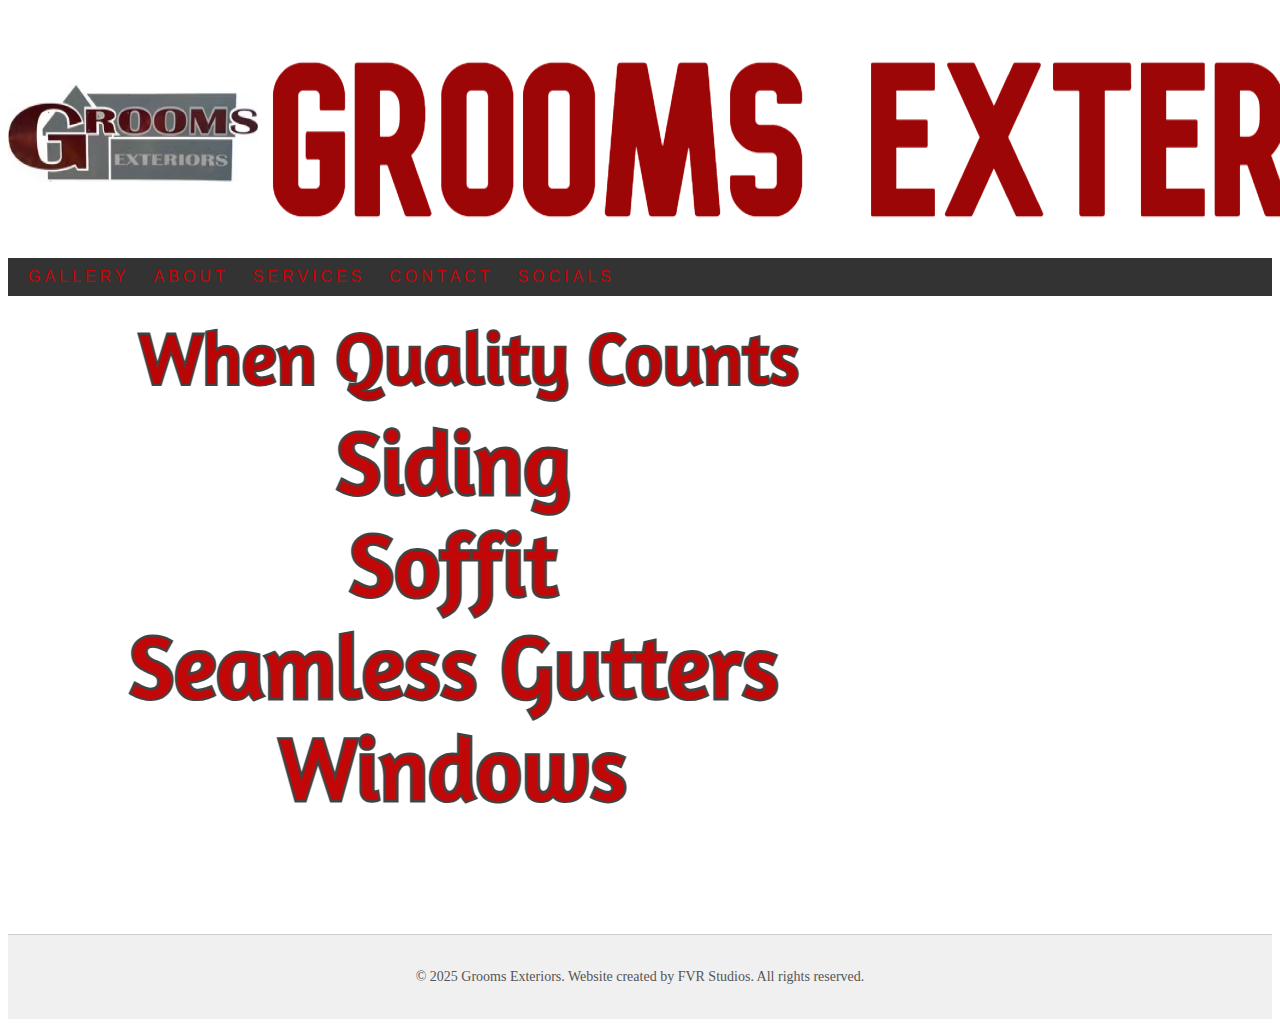
<file: index.html>
<!--Home Page-->
<!DOCTYPE html>
<head>
<!--Links styles.css to html-->
<link rel = "stylesheet" href = "style.css">
</head>
<div class="home">
    <img src="Images/groom_off_log.avif" width="250" height="250">
    <img src="Images/long_log_grext.png">
</div>

<div class="navbar">
    <a href="gallery.html">GALLERY</a>
    <a href="about.html">ABOUT</a>
    <a href="services.html">SERVICES</a>
    <a href="contact.html">CONTACT</a>
    <a href="socials.html">SOCIALS</a>
  </div>

<div class="wrapper">
<div class="intro">
    <img src="Images/Quality.png">
</div>

  <div class="image-container">
  <img src="Images/before_after_1.png" class="fade-img">
  <img src="Images/before_after_2.png" class="fade-img">
  <img src="Images/before_after_3.png" class="fade-img">
</div>
</div>

<div class="wrapper1">
   <p style="margin-top: -230px;"><img src="Images/SSSW.png"></p>
   </div>


<footer class="site-footer">
  <p>&copy; 2025 Grooms Exteriors. Website created by FVR Studios. All rights reserved.</p>
</footer>
</html>
</file>
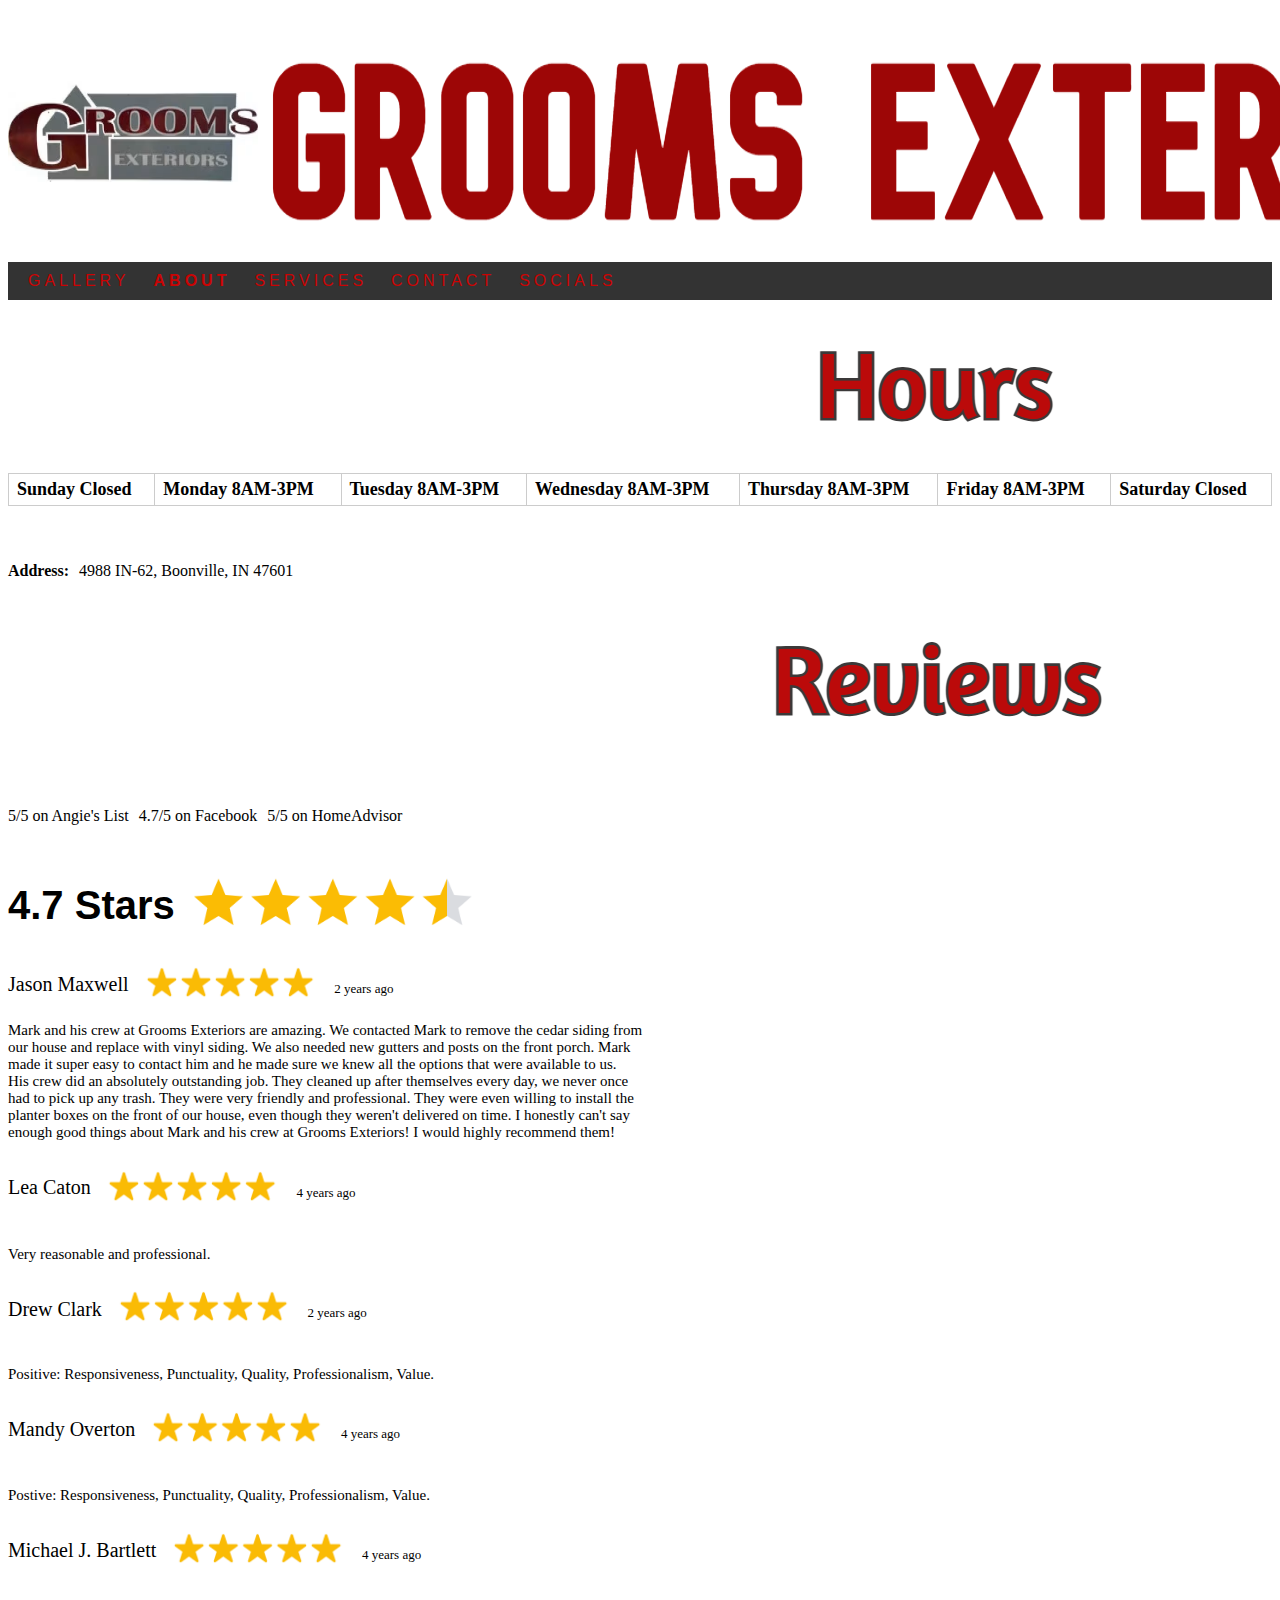
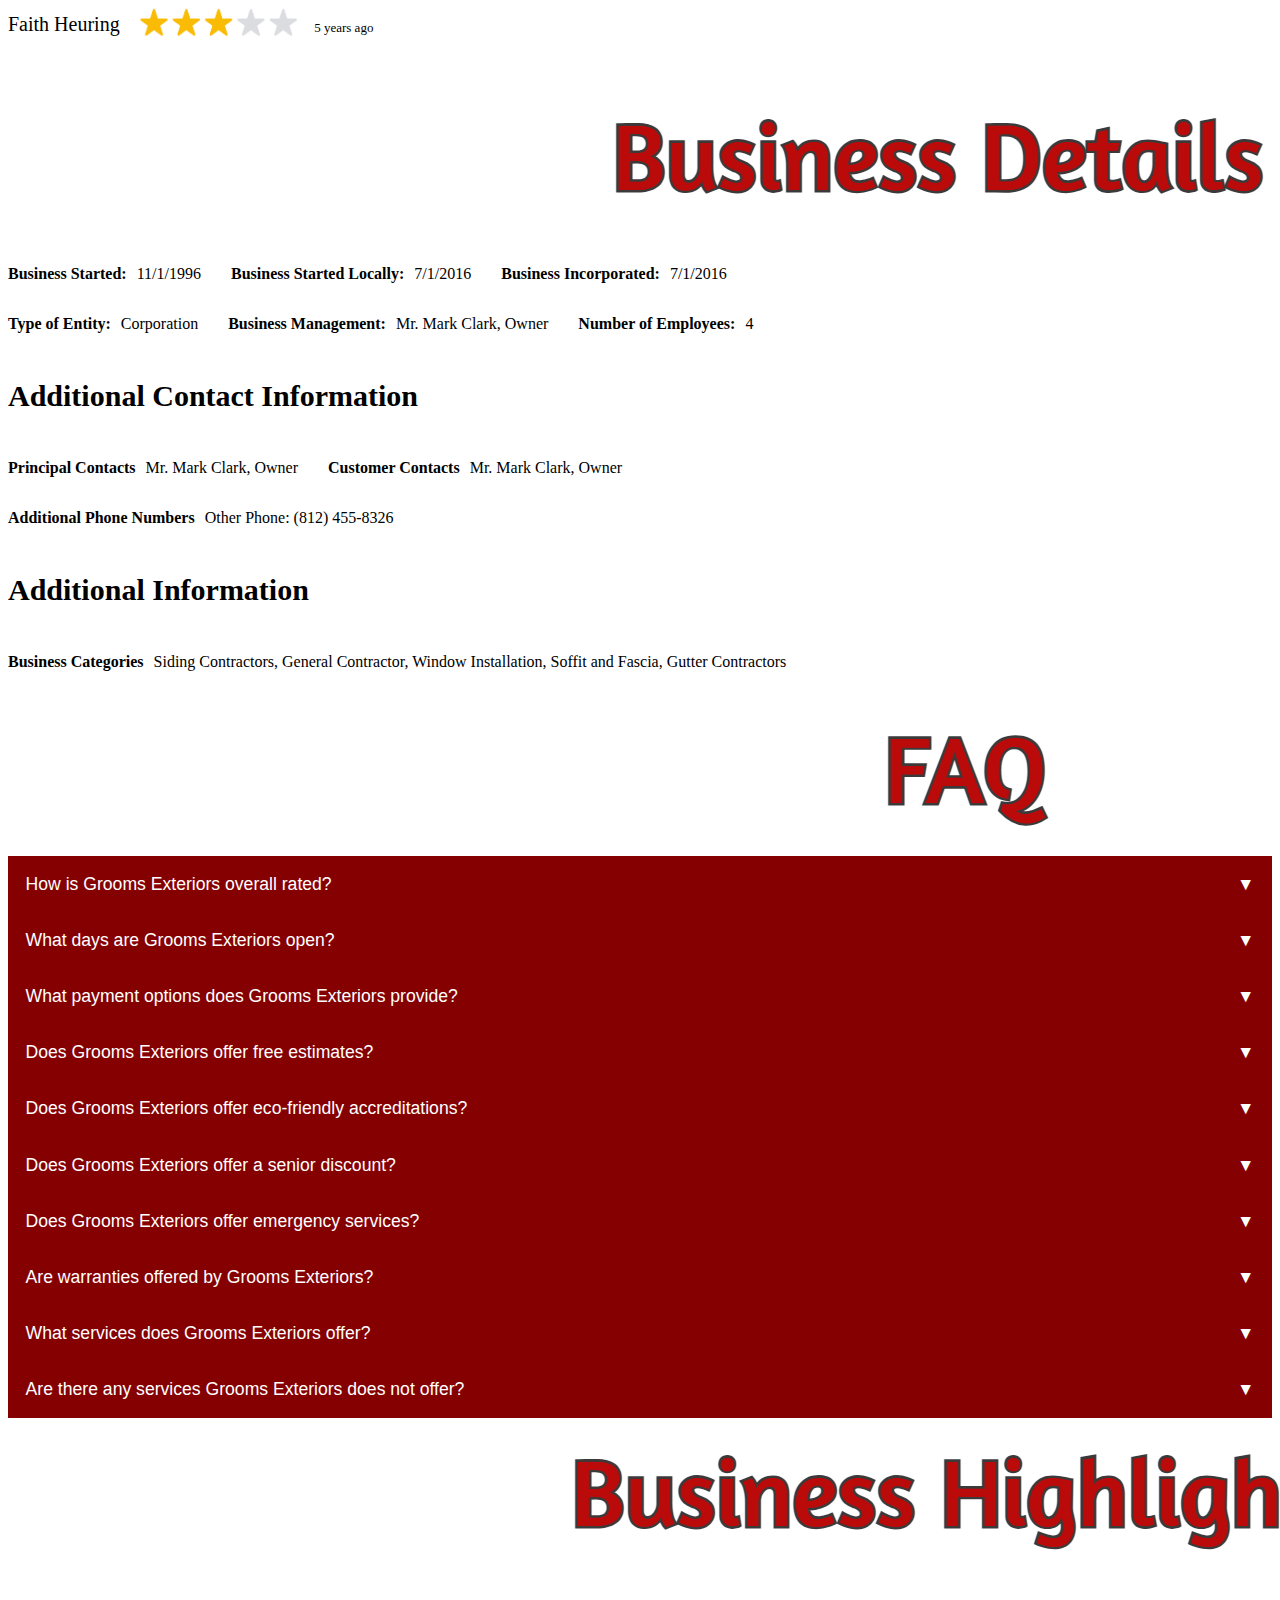
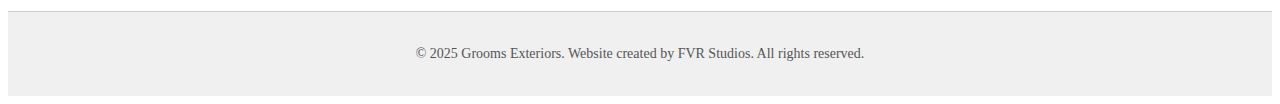
<file: about.html>
<!DOCTYPE html>
<head>
<!--Links styles.css to html-->
<link rel = "stylesheet" href = "aboutstyle.css">
</head>
<div class="home">
    <a href="index.html"><img src="Images/groom_off_log.avif" width="250" height="250"></a>
    <img src="Images/long_log_grext.png">
</div>

<div class="navbar">
    <a href="gallery.html">GALLERY</a>
    <b><a href="">ABOUT</a></b>
    <a href="services.html">SERVICES</a>
    <a href="contact.html">CONTACT</a>
    <a href="socials.html">SOCIALS</a>
  </div>

<div class="borderGE">
  <p style="margin-left: 480px;"><img src="Images/hours.png"></p>
</div>

<div class="hours">
  <table>
    <tbody>
  <th>Sunday  Closed</th>
  <th>Monday  8AM-3PM</th>
  <th>Tuesday  8AM-3PM</th>
  <th>Wednesday  8AM-3PM</th>
  <th>Thursday  8AM-3PM</th>
  <th>Friday  8AM-3PM</th>
  <th>Saturday  Closed</th>
  </tbody>
  </table>
</div>

<div class="wrapper1">
  <p><b>Address:</b></p>
  <p>4988 IN-62, Boonville, IN 47601</p>
</div>

<div class="borderGE">
  <p style="margin-left: 480px;"><img src="Images/reviews.png"></p>
</div>


  <div class="wrapper1">
    <p>5/5 on Angie's List</p>
    <p>4.7/5 on Facebook</p>
    <p>5/5 on HomeAdvisor</p>
  </div>

<div class="height">
<div class="wrapper">
    <b><p style="font-size: 40px; font-family:Impact, Haettenschweiler, 'Arial Narrow Bold', sans-serif; margin-top: 64px;">4.7 Stars</p></b>
    <p style="margin-top: 27px;"><img src="Images/rating_stars.png" height="80px"></p>
  </div>

  <div class="wrapper">
  <p style="font-size: 20px;">Jason Maxwell</p>
  <img src="Images/5_star.png" height="43px">
  <p style="font-size: 13px; margin-top: 25px;">2 years ago</p>
  </div>
  </div>

  <p style="font-size: 15px;">Mark and his crew at Grooms Exteriors are amazing. We contacted Mark to remove the cedar siding from<br>
    our house and replace with vinyl siding. We also needed new gutters and posts on the front porch. Mark<br>
    made it super easy to contact him and he made sure we knew all the options that were available to us.<br>
    His crew did an absolutely outstanding job. They cleaned up after themselves every day, we never once<br>
    had to pick up any trash. They were very friendly and professional. They were even willing to install the<br>
    planter boxes on the front of our house, even though they weren't delivered on time. I honestly can't say<br>
    enough good things about Mark and his crew at Grooms Exteriors! I would highly recommend them!</p>

  <div class="wrapper">
  <p style="font-size: 20px;">Lea Caton</p>
  <p style="margin-top: 12px;"><img src="Images/5_star.png" height="43px"></p>
  <p style="font-size: 13px; margin-top: 29px;">4 years ago</p>
  </div>

  <p style="font-size: 15px;">Very reasonable and professional.</p>

<div class="wrapper">
  <p style="font-size: 20px;">Drew Clark</p>
  <p style="margin-top: 10px;"><img src="Images/5_star.png" height="43px"></p>
  <p style="font-size: 13px; margin-top: 27px;">2 years ago</p>
</div>

<p style="font-size: 15px;">Positive: Responsiveness, Punctuality, Quality, Professionalism, Value.</p>

<div class="wrapper">
  <p style="font-size: 20px;">Mandy Overton</p>
  <p style="margin-top: 11px;"><img src="Images/5_star.png" height="43px"></p>
  <p style="font-size: 13px; margin-top: 28px;">4 years ago</p>
</div>

<p style="font-size: 15px;">Postive: Responsiveness, Punctuality, Quality, Professionalism, Value.</p>

<div class="wrapper">
  <p style="font-size: 20px;">Michael J. Bartlett</p>
  <p style="margin-top: 11px;"><img src="Images/5_star.png" height="43px"></p>
  <p style="font-size: 13px; margin-top: 28px;">4 years ago</p>
</div>

<div class="wrapper">
  <p style="font-size: 20px;">Faith Heuring</p>
  <p style="margin-top: 7px;"><img src="Images/3_star.png" height="50px"></p>
  <p style="font-size: 13px; margin-top: 27px;">5 years ago</p>
</div>

<div class="borderGE">
  <p style="margin-left: 480px;"><img src="Images/b_d.png"></p>
</div>


<div class="wrapper2">
<b><p>Business Started:</p></b>
<p style="text-indent: 10px">11/1/1996</p>
<b><p style="text-indent: 30px">Business Started Locally:</p></b>
<p style="text-indent: 10px">7/1/2016</p>
<b><p style="text-indent: 30px">Business Incorporated:</p></b>
<p style="text-indent: 10px">7/1/2016</p>
</div>

<div class="wrapper2">
<b><p>Type of Entity:</p></b>
<p style="text-indent: 10px">Corporation</p>
<b><p style="text-indent: 30px">Business Management:</p></b>
<p style="text-indent: 10px">Mr. Mark Clark, Owner</p>
<b><p style="text-indent: 30px">Number of Employees:</p></b>
<p style="text-indent: 10px">4</p>
</div>

<b><p style="font-size: 30px;">Additional Contact Information</p></b>

<div class="wrapper2">
<b><p>Principal Contacts</p></b>
<p style="text-indent: 10px">Mr. Mark Clark, Owner</p>
<b><p style="text-indent: 30px">Customer Contacts</p></b>
<p style="text-indent: 10px">Mr. Mark Clark, Owner</p>
</div>

<div class="wrapper2">
<b><p>Additional Phone Numbers</p></b>
<p style="text-indent: 10px">Other Phone: (812) 455-8326</p>
</div>

<b><p style="font-size: 30px;">Additional Information</p></b>

<div class="wrapper2">
<b><p>Business Categories</p></b>
<p style="text-indent: 10px">Siding Contractors, General Contractor, Window Installation, Soffit and Fascia, Gutter Contractors</p>
</div>

<div class="borderGE">
  <p style="margin-left: 510px;"><img src="Images/FAQ.png"></p>
</div>

<button class="accordion">How is Grooms Exteriors overall rated?</button>
<div class="panel">
  <p>Grooms Exteriors is currently rated 5 overall out of 5.</p>
</div>

<button class="accordion">What days are Grooms Exteriors open?</button>
<div class="panel">
  <p>Monday: 7:00 AM - 7:00 PM

Tuesday: 7:00 AM - 7:00 PM

Wednesday: 7:00 AM - 7:00 PM

Thursday: 7:00 AM - 7:00 PM

Friday: 7:00 AM - 7:00 PM

Saturday: 7:00 AM - 7:00 PM</p>
</div>

<button class="accordion">What payment options does Grooms Exteriors provide?</button>
<div class="panel">
  <p>What payment options does Grooms Exteriors provide?</p>
</div>

<button class="accordion">Does Grooms Exteriors offer free estimates?</button>
<div class="panel">
  <p>Does Grooms Exteriors offer free estimates?</p>
</div>

<button class="accordion">Does Grooms Exteriors offer eco-friendly accreditations?</button>
<div class="panel">
  <p>Yes, Grooms Exteriors offers eco-friendly accreditations.</p>
</div>

<button class="accordion">Does Grooms Exteriors offer a senior discount?</button>
<div class="panel">
  <p>No, Grooms Exteriors does not offer a senior discount.</p>
</div>

<button class="accordion">Does Grooms Exteriors offer emergency services?</button>
<div class="panel">
  <p>Does Grooms Exteriors offer emergency services?</p>
</div>

<button class="accordion">Are warranties offered by Grooms Exteriors?</button>
<div class="panel">
  <p>Are warranties offered by Grooms Exteriors?</p>
</div>

<button class="accordion">What services does Grooms Exteriors offer?</button>
<div class="panel">
  <p>Grooms Exteriors offers the following services: We Install Mastic vinyl siding,all types of shake and speciality siding.<br>
     Replacement windows,Soffit and seamless guttering. 5" and 6"</p>
</div>

<button class="accordion">Are there any services Grooms Exteriors does not offer?</button>
<div class="panel">
  <p >Are there any services Grooms Exteriors does not offer?</p>
</div>


<script>
  const accordions = document.querySelectorAll(".accordion");
  accordions.forEach(btn => {
    btn.addEventListener("click", function () {
      this.classList.toggle("active");
      const panel = this.nextElementSibling;
      panel.style.display = panel.style.display === "block" ? "none" : "block";
    });
  });
</script>

<div class="borderGE">
  <p style="margin-left: 510px;"><img src="Images/B_H.png"></p>
</div>



<footer class="site-footer">
  <p>&copy; 2025 Grooms Exteriors. Website created by FVR Studios. All rights reserved.</p>
</footer>
</html>
</file>
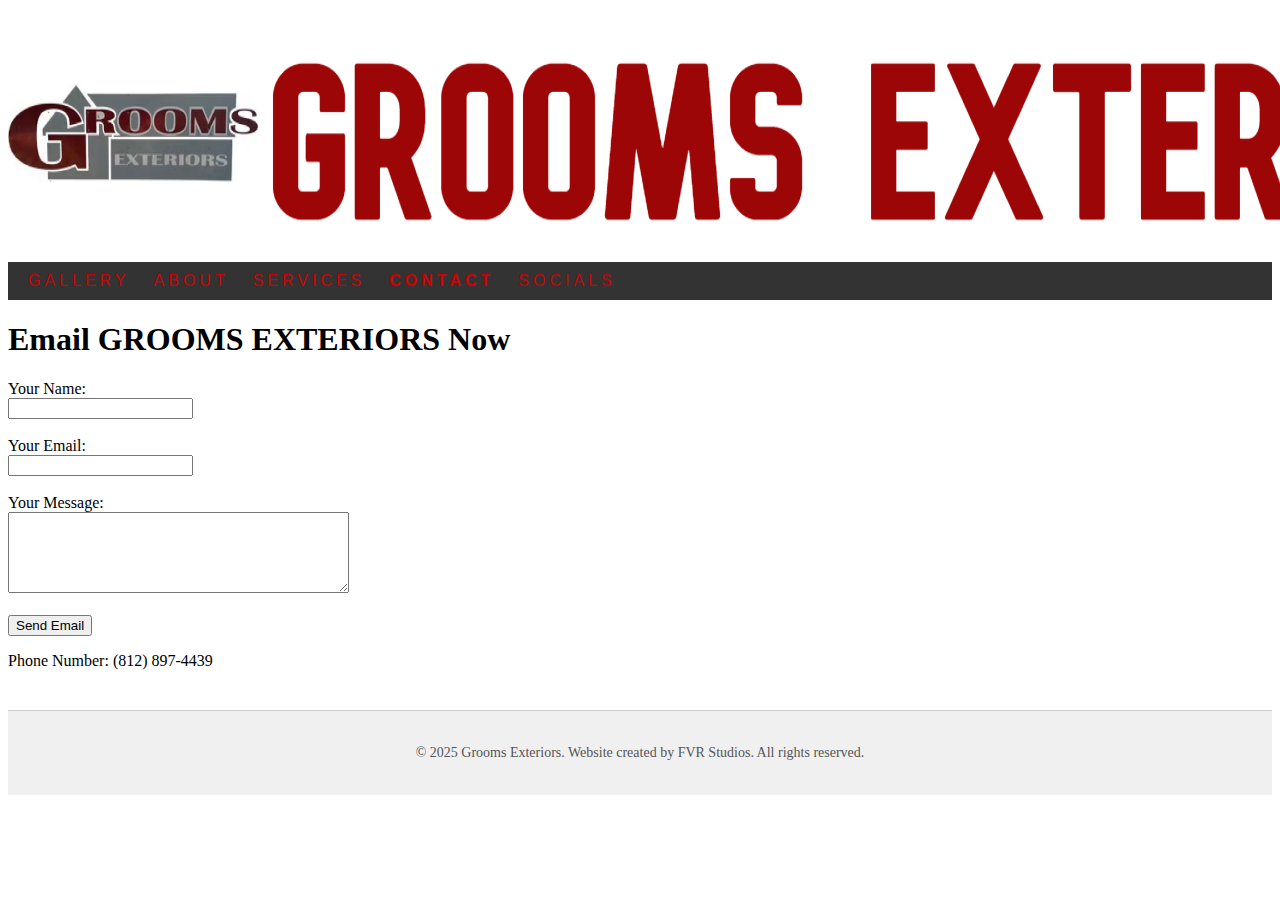
<file: contact.html>
<!DOCTYPE html>
<head>
<!--Links styles.css to html-->
<link rel = "stylesheet" href = "contactstyle.css">
</head>
<div class="home">
    <a href="index.html"><img src="Images/groom_off_log.avif" width="250" height="250"></a>
    <img src="Images/long_log_grext.png">
</div>

<div class="navbar">
    <a href="gallery.html">GALLERY</a>
    <a href="about.html">ABOUT</a>
    <a href="services.html">SERVICES</a>
    <b><a href="">CONTACT</a></b>
    <a href="socials.html">SOCIALS</a>
  </div>

<body>
  <h1>Email GROOMS EXTERIORS Now</h1>

  <form id="contact-form">
    <label for="name">Your Name:</label><br/>
    <input type="text" id="name" name="name" required/><br/><br/>

    <label for="email">Your Email:</label><br/>
    <input type="email" id="email" name="email" required/><br/><br/>

    <label for="message">Your Message:</label><br/>
    <textarea id="message" name="message" rows="5" cols="40" required></textarea><br/><br/>

    <button type="submit">Send Email</button>
  </form>

  <p id="status"></p>

  <script>
    document.getElementById('contact-form').addEventListener('submit', async function (e) {
      e.preventDefault();

      const form = e.target;
      const data = {
        name: form.name.value,
        email: form.email.value,
        message: form.message.value
      };

      const status = document.getElementById('status');

      try {
        const response = await fetch("https://formspree.io/f/xdkgyjke", {
          method: "POST",
          headers: {
            "Content-Type": "application/json",
            Accept: "application/json"
          },
          body: JSON.stringify(data)
        });

        if (response.ok) {
          status.textContent = "Thanks! Your message has been sent.";
          form.reset();
        } else {
          status.textContent = "Oops! There was a problem submitting your form.";
        }
      } catch (error) {
        status.textContent = "Network error. Please try again later.";
      }
    });
  </script>
</body>

<p>Phone Number: (812) 897-4439</p>

<footer class="site-footer">
  <p>&copy; 2025 Grooms Exteriors. Website created by FVR Studios. All rights reserved.</p>
</footer>
</html>
</file>
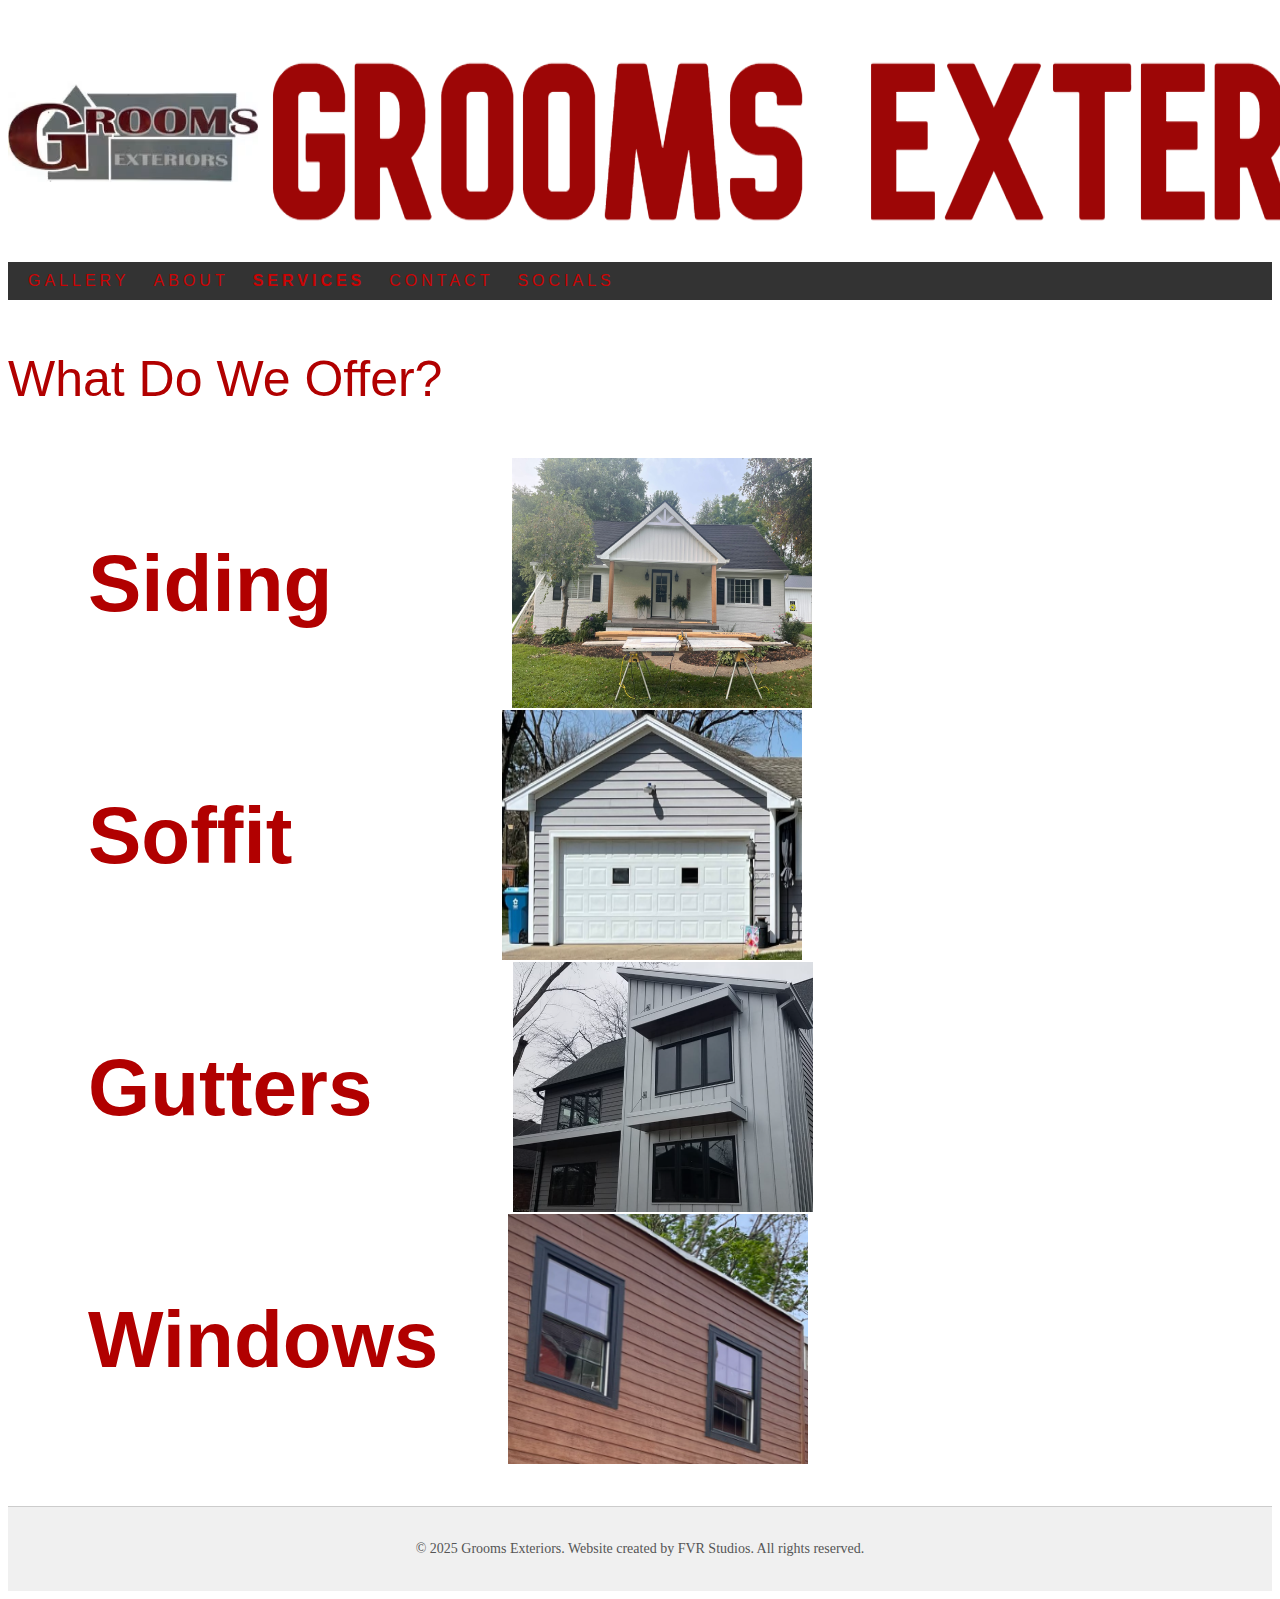
<file: services.html>
<!DOCTYPE html>
<head>
<!--Links styles.css to html-->
<link rel = "stylesheet" href = "servicesstyle.css">
</head>

<div class="home">
    <a href="index.html"><img src="Images/groom_off_log.avif" width="250" height="250"></a>
    <img src="Images/long_log_grext.png">
</div>

<div class="navbar">
    <a href="gallery.html">GALLERY</a>
    <a href="about.html">ABOUT</a>
    <b><a href="">SERVICES</a></b>
    <a href="contact.html">CONTACT</a>
    <a href="socials.html">SOCIALS</a>
  </div>

<p style="font-size: 50px; color: rgb(177, 0, 0); font-family:'Segoe UI', Tahoma, Geneva, Verdana, sans-serif">What Do We Offer?</p>

<div class="wrapper">
    <b><p style="font-size: 80px; color: rgb(177, 0, 0); font-family:'Segoe UI', Tahoma, Geneva, Verdana, sans-serif; text-indent: 1em;">Siding</p></b>
    <img src="Images/side_1.jpg" width="300" height="250">
</div>

<div class="wrapper1">
    <b><p style="font-size: 80px; color: rgb(177, 0, 0); font-family:'Segoe UI', Tahoma, Geneva, Verdana, sans-serif; text-indent: 1em;">Soffit</p></b>
    <img src="Images/soffit_1.png" width="300" height="250">
</div>

<div class="wrapper2">
    <b><p style="font-size: 80px; color: rgb(177, 0, 0); font-family:'Segoe UI', Tahoma, Geneva, Verdana, sans-serif; text-indent: 1em;">Gutters</p></b>
    <img src="Images/gutter_1.png" width="300" height="250">
</div>

<div class="wrapper3">
    <b><p style="font-size: 80px; color: rgb(177, 0, 0); font-family:'Segoe UI', Tahoma, Geneva, Verdana, sans-serif; text-indent: 1em;">Windows</p></b>
    <img src="Images/window_1.png" width="300" height="250">
</div>

<footer class="site-footer">
  <p>&copy; 2025 Grooms Exteriors. Website created by FVR Studios. All rights reserved.</p>
</footer>
</html>
</file>
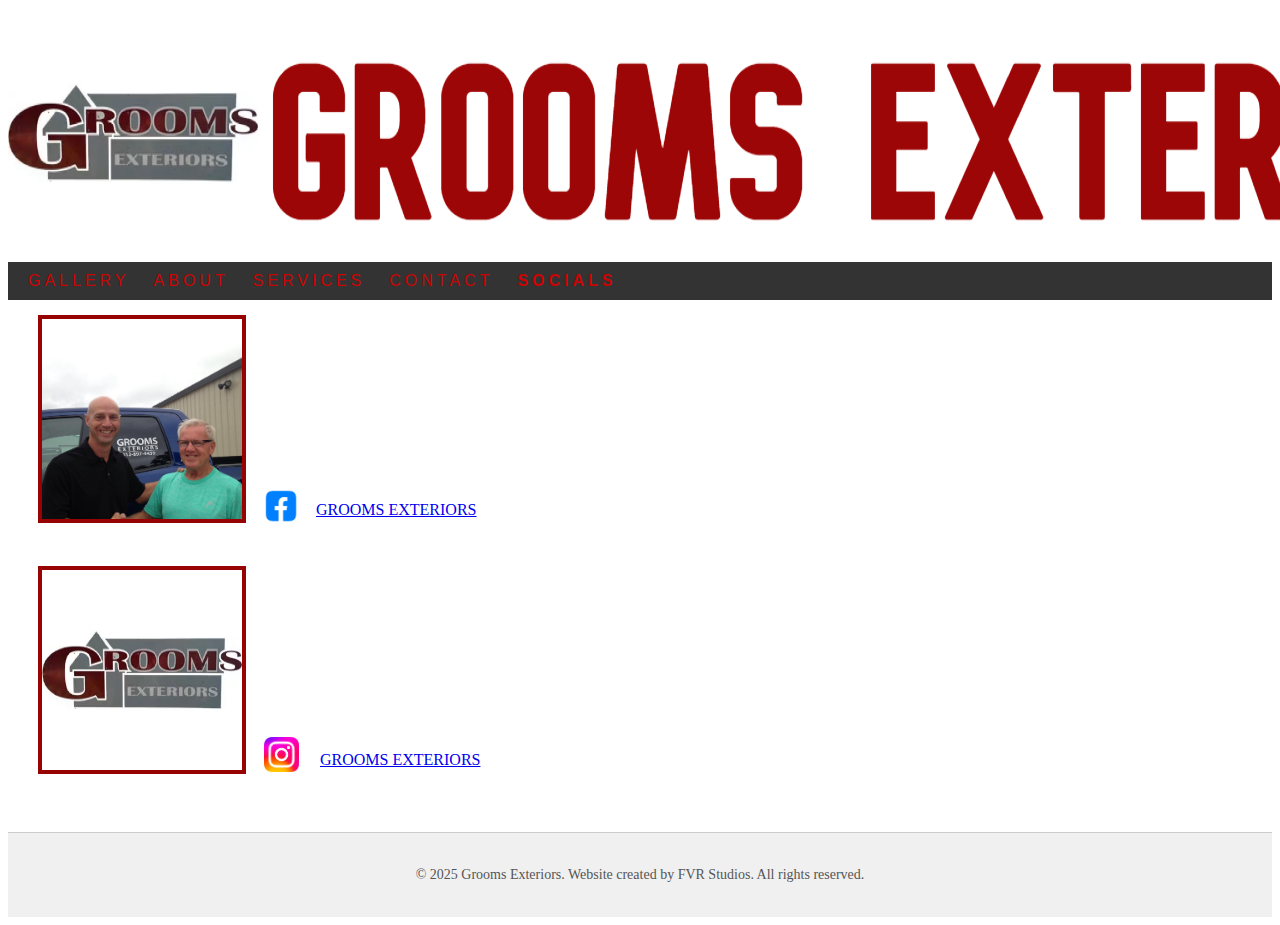
<file: socials.html>
<!DOCTYPE html>
<head>
<!--Links styles.css to html-->
<link rel = "stylesheet" href = "socialsstyle.css">
</head>
<div class="home">
    <a href="index.html"><img src="Images/groom_off_log.avif" width="250" height="250"></a>
    <img src="Images/long_log_grext.png">
</div>

<div class="navbar">
    <a href="gallery.html">GALLERY</a>
    <a href="about.html">ABOUT</a>
    <a href="services.html">SERVICES</a>
    <a href="contact.html">CONTACT</a>
    <b><a href="">SOCIALS</a></b>
  </div>



<div class="wrapper">
<div class="image-container">
<p><img src="Images/facebookprof.jpg" width="200" height="200"></p>
</div>
<div class="facebk">
<p><img src="Images/facebook_log.webp" width="50" height="50"></p>
<a href="https://www.facebook.com/p/Grooms-Exteriors-100063506474260/"><p style="margin-top: 36px;">GROOMS EXTERIORS</p></a>
</div>
</div>

<div class="wrapper1">
    <div class="image-container">
        <img src="Images/groom_off_log.avif" width="200" height="200">
    </div>
    <div class="insta">
        <p><img src="Images/insta_log.webp" width="35" height="35"></p>
        <a href="https://www.instagram.com/groomsexteriors/"><p style="margin-top: 30px;">GROOMS EXTERIORS</p></a>
    </div>
</div>

<footer class="site-footer">
  <p>&copy; 2025 Grooms Exteriors. Website created by FVR Studios. All rights reserved.</p>
</footer>
</html>
</file>
<file: style.css>
.background {
background-color: white;
color: black;
}

.home {
    margin-top: 0,0px;
    margin: left;
    display: flex;
}

 .navbar {
      background-color: #333;
      overflow: hidden;
      padding: 10px 20px;
    }

    .navbar a {
      color: rgb(202, 4, 4);
      text-decoration: none;
      margin-right: 20px;
      letter-spacing: 4px;
      font-family: Arial, sans-serif;
    }

    .navbar a:hover {
      text-decoration: underline;
    }

    .image-container {
  position: relative;
  width: 500px;
  height: 300px;
  margin-left: 400px;
  overflow: hidden;
  border: 4px solid #970202;
}

.fade-img {
  position: absolute;
  width: 100%;
  height: 100%;
  object-fit: cover;
  opacity: 0;
  animation: fade 15s infinite;
  transition: opacity 2s ease-in-out;
}

/* Set staggered animation delays */
.fade-img:nth-child(1) {
  animation-delay: 0s;
}
.fade-img:nth-child(2) {
  animation-delay: 5s;
}
.fade-img:nth-child(3) {
  animation-delay: 10s;
}

/* Keyframes for smooth fade in/out */
@keyframes fade {
  0%   { opacity: 0; }
  10%  { opacity: 1; }
  30%  { opacity: 1; }
  40%  { opacity: 0; }
  100% { opacity: 0; }
}

.site-footer {
  background-color: #f0f0f0;  /* light gray background */
  text-align: center;
  padding: 20px 0;
  font-size: 14px;
  color: #555;
  border-top: 1px solid #ccc;
  margin-top: 40px;
}

.intro {
    margin: left;
    margin-top: 0,0px;
    font-family:'Franklin Gothic Medium', 'Arial Narrow', Arial, sans-serif;
    color: rgb(163, 3, 3);
}

.wrapper {
  display: flex;
  align-items: flex-start; /* vertically aligns items at the top */
  gap: 200px;
  margin-left: 110px;
}

.wrapper1 {
  display: flex;
  align-items: flex-start; /* vertically aligns items at the top */
  gap: 180px;
  margin-left: 10px;
}
</file>
<file: aboutstyle.css>
.background {
background-color: white;
color: black;
}

.home {
    margin-top: 0,0px;
    margin: left;
    display: flex;
}

 .navbar {
      background-color: #333;
      overflow: hidden;
      padding: 10px 20px;
    }

    .navbar a {
      color: rgb(202, 4, 4);
      text-decoration: none;
      margin-right: 20px;
      letter-spacing: 4px;
      font-family: Arial, sans-serif;
    }

    .navbar a:hover {
      text-decoration: underline;
    }

.site-footer {
  background-color: #f0f0f0;  /* light gray background */
  text-align: center;
  padding: 20px 0;
  font-size: 14px;
  color: #555;
  border-top: 1px solid #ccc;
  margin-top: 40px;
}

.wrapper {
  display: flex;
  align-items: flex-start; /* vertically aligns items at the top */
  gap: 10px;
}

.wrapper1 {
  display: flex;
  align-items: flex-start; /* vertically aligns items at the top */
  gap: 10px;
  margin-top: 40px;
}

.height {
  line-height: 0;
}

.hours {
  font-size: 18px;
  text-align: center;
}

 table {
    border-collapse: collapse;
    width: 100%;
  }

  th, td {
    border: 1px solid #ccc;
    padding-top: 4px;
    padding-bottom: 4px;
    padding-left: 8px;
    padding-right: 8px;
    line-height: 1.2;
    text-align: left;
  }

  tr {
    height: 32px; /* optional */
  }

  .borderGE {
    margin: center;
  }

  .wrapper2 {
  display: flex;
  align-items: flex-start; /* vertically aligns items at the top */
}

  .accordion {
      cursor: pointer;
      padding: 1em;
      width: 100%;
      text-align: left;
      border: none;
      outline: none;
      font-size: 1.1em;
      background-color: #850101;
      transition: background-color 0.3s ease;
      color: white;
      font-family:'Franklin Gothic Medium', 'Arial Narrow', Arial, sans-serif;
    }

    .accordion::after {
      content: '\25BC'; /* Down arrow */
      float: right;
      transition: transform 0.3s ease;
    }

    .accordion.active::after {
      transform: rotate(180deg); /* Rotate arrow up */
    }

    .panel {
      padding: 0 1em;
      display: none;
      background-color: #3b3333;
      overflow: hidden;
      color: white;
      font-family:'Franklin Gothic Medium', 'Arial Narrow', Arial, sans-serif;
    }
</file>
<file: contactstyle.css>
.background {
background-color: white;
color: black;
}

.home {
    margin-top: 0,0px;
    margin: left;
    display: flex;
}

 .navbar {
      background-color: #333;
      overflow: hidden;
      padding: 10px 20px;
    }

    .navbar a {
      color: rgb(202, 4, 4);
      text-decoration: none;
      margin-right: 20px;
      letter-spacing: 4px;
      font-family: Arial, sans-serif;
    }

    .navbar a:hover {
      text-decoration: underline;
    }

.site-footer {
  background-color: #f0f0f0;  /* light gray background */
  text-align: center;
  padding: 20px 0;
  font-size: 14px;
  color: #555;
  border-top: 1px solid #ccc;
  margin-top: 40px;
}

.intro {
    margin: left;
    margin-top: 0,0px;
    font-family:'Franklin Gothic Medium', 'Arial Narrow', Arial, sans-serif;
    color: rgb(163, 3, 3);
}

.wrapper {
  display: flex;
  align-items: flex-start; /* vertically aligns items at the top */
  gap: 10px;
}
</file>
<file: servicesstyle.css>
.background {
background-color: white;
color: black;
}

.home {
    margin-top: 0,0px;
    margin: left;
    display: flex;
}

 .navbar {
      background-color: #333;
      overflow: hidden;
      padding: 10px 20px;
    }

    .navbar a {
      color: rgb(202, 4, 4);
      text-decoration: none;
      margin-right: 20px;
      letter-spacing: 4px;
      font-family: Arial, sans-serif;
    }

    .navbar a:hover {
      text-decoration: underline;
    }

.site-footer {
  background-color: #f0f0f0;  /* light gray background */
  text-align: center;
  padding: 20px 0;
  font-size: 14px;
  color: #555;
  border-top: 1px solid #ccc;
  margin-top: 40px;
}

.wrapper {
  display: flex;
  align-items: flex-start; /* vertically aligns items at the top */
  gap: 180px;
}

.wrapper1 {
  display: flex;
  align-items: flex-start; /* vertically aligns items at the top */
  gap: 210px;
}

.wrapper2 {
  display: flex;
  align-items: flex-start; /* vertically aligns items at the top */
  gap: 140px;
}

.wrapper3 {
  display: flex;
  align-items: flex-start; /* vertically aligns items at the top */
  gap: 70px;
}
</file>
<file: socialsstyle.css>
.background {
background-color: white;
color: black;
}

.home {
    margin-top: 0,0px;
    margin: left;
    display: flex;
}

 .navbar {
      background-color: #333;
      overflow: hidden;
      padding: 10px 20px;
    }

    .navbar a {
      color: rgb(202, 4, 4);
      text-decoration: none;
      margin-right: 20px;
      letter-spacing: 4px;
      font-family: Arial, sans-serif;
    }

    .navbar a:hover {
      text-decoration: underline;
    }

.site-footer {
  background-color: #f0f0f0;  /* light gray background */
  text-align: center;
  padding: 20px 0;
  font-size: 14px;
  color: #555;
  border-top: 1px solid #ccc;
  margin-top: 40px;
}

.wrapper {
  display: flex;
  align-items: flex-start; /* vertically aligns items at the top */
  gap: 10px;
  margin-left: 30px;
}

.image-container {
  position: relative;
  width: 200px;
  height: 200px;
  overflow: hidden;
  border: 4px solid #970202;
  margin-top: 15px;
}

.facebk {
    display: flex;
    align-items: flex-start;
    gap: 10px;
    margin-top: 165px;
}

.insta {
    display: flex;
    align-items: flex-start;
    gap: 21px;
    margin-top: 170px;
}

.wrapper1 {
  display: flex;
  align-items: flex-start; /* vertically aligns items at the top */
  gap: 18px;
  margin-left: 30px;
}
</file>
